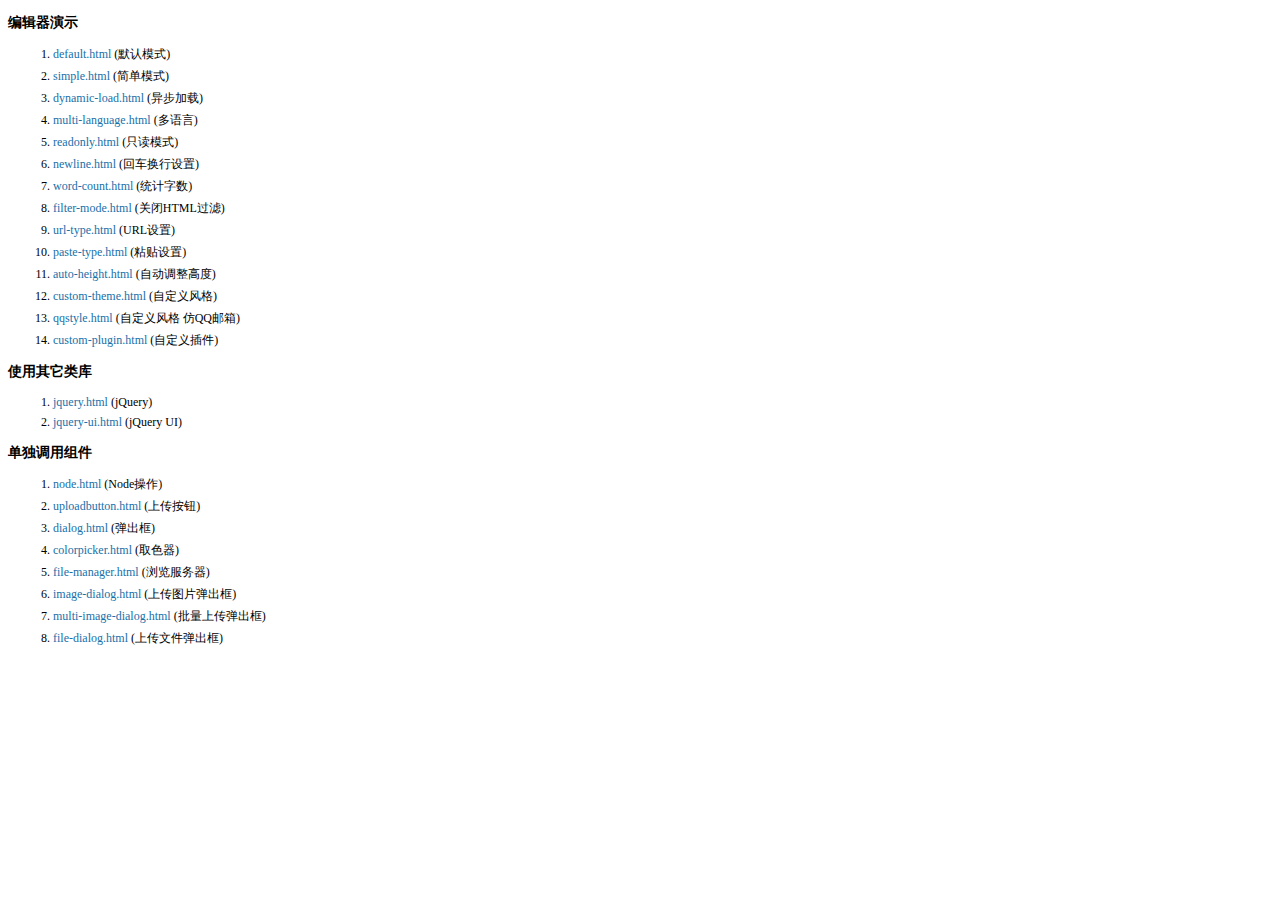
<file: TCS/TCS.Web/admin/js/kindeditor/examples/index.html>
<!doctype html>
<html>
	<head>
		<meta charset="utf-8" />
		<title>KindEditor Examples</title>
		<style>
			body {
				font-size: 12px;
				font-family: Tahoma, Simsun;
			}
			h3 {
				font-size: 14px;
			}
			a {
				color: #1870a9;
				text-decoration: none;
			}
			a:hover {
				color: #BC2A4D;
			}
			li {
				margin: 5px;
			}
		</style>
	</head>
	<body>
		<h3>编辑器演示</h3>
		<ol>
			<li><a href="default.html" target="_blank">default.html</a> (默认模式)</li>
			<li><a href="simple.html" target="_blank">simple.html</a> (简单模式)</li>
			<li><a href="dynamic-load.html" target="_blank">dynamic-load.html</a> (异步加载)</li>
			<li><a href="multi-language.html" target="_blank">multi-language.html</a> (多语言)</li>
			<li><a href="readonly.html" target="_blank">readonly.html</a> (只读模式)</li>
			<li><a href="newline.html" target="_blank">newline.html</a> (回车换行设置)</li>
			<li><a href="word-count.html" target="_blank">word-count.html</a> (统计字数)</li>
			<li><a href="filter-mode.html" target="_blank">filter-mode.html</a> (关闭HTML过滤)</li>
			<li><a href="url-type.html" target="_blank">url-type.html</a> (URL设置)</li>
			<li><a href="paste-type.html" target="_blank">paste-type.html</a> (粘贴设置)</li>
			<li><a href="auto-height.html" target="_blank">auto-height.html</a> (自动调整高度)</li>
			<li><a href="custom-theme.html" target="_blank">custom-theme.html</a> (自定义风格)</li>
			<li><a href="qqstyle.html" target="_blank">qqstyle.html</a> (自定义风格 仿QQ邮箱)</li>
			<li><a href="custom-plugin.html" target="_blank">custom-plugin.html</a> (自定义插件)</li>
		</ol>
		<h3>使用其它类库</h3>
		<ol>
			<li><a href="jquery.html" target="_blank">jquery.html</a> (jQuery)</li>
			<li><a href="jquery-ui.html" target="_blank">jquery-ui.html</a> (jQuery UI)</li>
		</ol>
		<h3>单独调用组件</h3>
		<ol>
			<li><a href="node.html" target="_blank">node.html</a> (Node操作)</li>
			<li><a href="uploadbutton.html" target="_blank">uploadbutton.html</a> (上传按钮)</li>
			<li><a href="dialog.html" target="_blank">dialog.html</a> (弹出框)</li>
			<li><a href="colorpicker.html" target="_blank">colorpicker.html</a> (取色器)</li>
			<li><a href="file-manager.html" target="_blank">file-manager.html</a> (浏览服务器)</li>
			<li><a href="image-dialog.html" target="_blank">image-dialog.html</a> (上传图片弹出框)</li>
			<li><a href="multi-image-dialog.html" target="_blank">multi-image-dialog.html</a> (批量上传弹出框)</li>
			<li><a href="file-dialog.html" target="_blank">file-dialog.html</a> (上传文件弹出框)</li>
		</ol>
	</body>
</html>
</file>
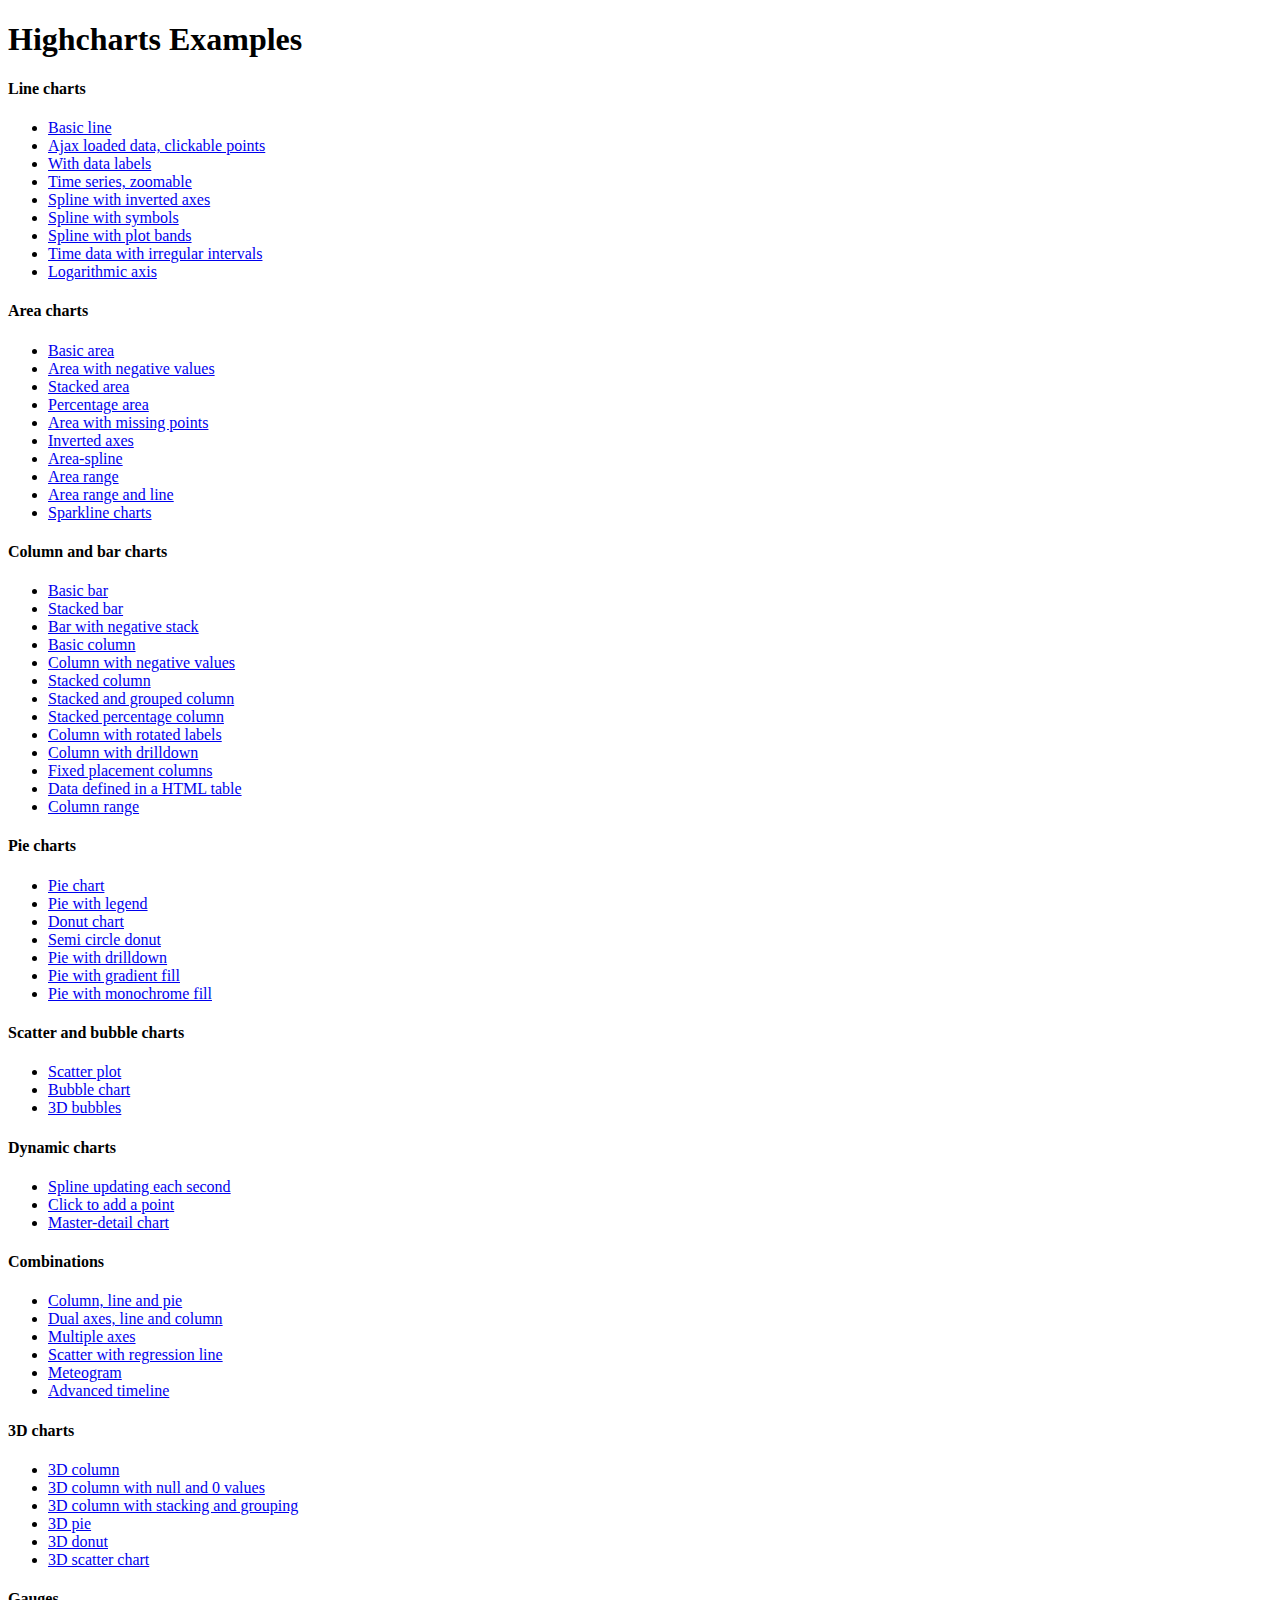
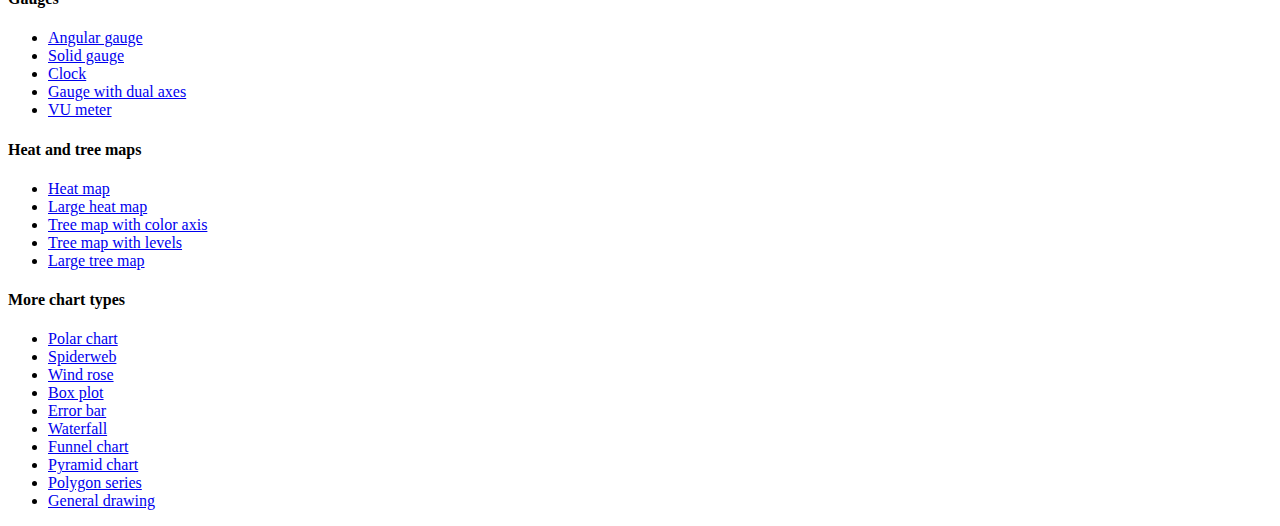
<file: TCS/TCS.Web/admin/lib/Highcharts/4.1.7/index.htm>
<!DOCTYPE HTML PUBLIC "-//W3C//DTD HTML 4.01//EN" "http://www.w3.org/TR/html4/strict.dtd">
<html>
	<head>
		<meta http-equiv="Content-Type" content="text/html; charset=utf-8" />
		<title>Highcharts Examples</title>
	</head>
	<body>
		<h1>Highcharts Examples</h1>
		<h4>Line charts</h4>
		<ul>
			<li><a href="examples/line-basic/index.htm">Basic line</a></li>
			<li><a href="examples/line-ajax/index.htm">Ajax loaded data, clickable points</a></li>
			<li><a href="examples/line-labels/index.htm">With data labels</a></li>
			<li><a href="examples/line-time-series/index.htm">Time series, zoomable</a></li>
			<li><a href="examples/spline-inverted/index.htm">Spline with inverted axes</a></li>
			<li><a href="examples/spline-symbols/index.htm">Spline with symbols</a></li>
			<li><a href="examples/spline-plot-bands/index.htm">Spline with plot bands</a></li>
			<li><a href="examples/spline-irregular-time/index.htm">Time data with irregular intervals</a></li>
			<li><a href="examples/line-log-axis/index.htm">Logarithmic axis</a></li>
		</ul>
		<h4>Area charts</h4>
		<ul>
			<li><a href="examples/area-basic/index.htm">Basic area</a></li>
			<li><a href="examples/area-negative/index.htm">Area with negative values</a></li>
			<li><a href="examples/area-stacked/index.htm">Stacked area</a></li>
			<li><a href="examples/area-stacked-percent/index.htm">Percentage area</a></li>
			<li><a href="examples/area-missing/index.htm">Area with missing points</a></li>
			<li><a href="examples/area-inverted/index.htm">Inverted axes</a></li>
			<li><a href="examples/areaspline/index.htm">Area-spline</a></li>
			<li><a href="examples/arearange/index.htm">Area range</a></li>
			<li><a href="examples/arearange-line/index.htm">Area range and line</a></li>
			<li><a href="examples/sparkline/index.htm">Sparkline charts</a></li>
		</ul>
		<h4>Column and bar charts</h4>
		<ul>
			<li><a href="examples/bar-basic/index.htm">Basic bar</a></li>
			<li><a href="examples/bar-stacked/index.htm">Stacked bar</a></li>
			<li><a href="examples/bar-negative-stack/index.htm">Bar with negative stack</a></li>
			<li><a href="examples/column-basic/index.htm">Basic column</a></li>
			<li><a href="examples/column-negative/index.htm">Column with negative values</a></li>
			<li><a href="examples/column-stacked/index.htm">Stacked column</a></li>
			<li><a href="examples/column-stacked-and-grouped/index.htm">Stacked and grouped column</a></li>
			<li><a href="examples/column-stacked-percent/index.htm">Stacked percentage column</a></li>
			<li><a href="examples/column-rotated-labels/index.htm">Column with rotated labels</a></li>
			<li><a href="examples/column-drilldown/index.htm">Column with drilldown</a></li>
			<li><a href="examples/column-placement/index.htm">Fixed placement columns</a></li>
			<li><a href="examples/column-parsed/index.htm">Data defined in a HTML table</a></li>
			<li><a href="examples/columnrange/index.htm">Column range</a></li>
		</ul>
		<h4>Pie charts</h4>
		<ul>
			<li><a href="examples/pie-basic/index.htm">Pie chart</a></li>
			<li><a href="examples/pie-legend/index.htm">Pie with legend</a></li>
			<li><a href="examples/pie-donut/index.htm">Donut chart</a></li>
			<li><a href="examples/pie-semi-circle/index.htm">Semi circle donut</a></li>
			<li><a href="examples/pie-drilldown/index.htm">Pie with drilldown</a></li>
			<li><a href="examples/pie-gradient/index.htm">Pie with gradient fill</a></li>
			<li><a href="examples/pie-monochrome/index.htm">Pie with monochrome fill</a></li>
		</ul>
		<h4>Scatter and bubble charts</h4>
		<ul>
			<li><a href="examples/scatter/index.htm">Scatter plot</a></li>
			<li><a href="examples/bubble/index.htm">Bubble chart</a></li>
			<li><a href="examples/bubble-3d/index.htm">3D bubbles</a></li>
		</ul>
		<h4>Dynamic charts</h4>
		<ul>
			<li><a href="examples/dynamic-update/index.htm">Spline updating each second</a></li>
			<li><a href="examples/dynamic-click-to-add/index.htm">Click to add a point</a></li>
			<li><a href="examples/dynamic-master-detail/index.htm">Master-detail chart</a></li>
		</ul>
		<h4>Combinations</h4>
		<ul>
			<li><a href="examples/combo/index.htm">Column, line and pie</a></li>
			<li><a href="examples/combo-dual-axes/index.htm">Dual axes, line and column</a></li>
			<li><a href="examples/combo-multi-axes/index.htm">Multiple axes</a></li>
			<li><a href="examples/combo-regression/index.htm">Scatter with regression line</a></li>
			<li><a href="examples/combo-meteogram/index.htm">Meteogram</a></li>
			<li><a href="examples/combo-timeline/index.htm">Advanced timeline</a></li>
		</ul>
		<h4>3D charts</h4>
		<ul>
			<li><a href="examples/3d-column-interactive/index.htm">3D column</a></li>
			<li><a href="examples/3d-column-null-values/index.htm">3D column with null and 0 values</a></li>
			<li><a href="examples/3d-column-stacking-grouping/index.htm">3D column with stacking and grouping</a></li>
			<li><a href="examples/3d-pie/index.htm">3D pie</a></li>
			<li><a href="examples/3d-pie-donut/index.htm">3D donut</a></li>
			<li><a href="examples/3d-scatter-draggable/index.htm">3D scatter chart</a></li>
		</ul>
		<h4>Gauges</h4>
		<ul>
			<li><a href="examples/gauge-speedometer/index.htm">Angular gauge</a></li>
			<li><a href="examples/gauge-solid/index.htm">Solid gauge</a></li>
			<li><a href="examples/gauge-clock/index.htm">Clock</a></li>
			<li><a href="examples/gauge-dual/index.htm">Gauge with dual axes</a></li>
			<li><a href="examples/gauge-vu-meter/index.htm">VU meter</a></li>
		</ul>
		<h4>Heat and tree maps</h4>
		<ul>
			<li><a href="examples/heatmap/index.htm">Heat map</a></li>
			<li><a href="examples/heatmap-canvas/index.htm">Large heat map</a></li>
			<li><a href="examples/treemap-coloraxis/index.htm">Tree map with color axis</a></li>
			<li><a href="examples/treemap-with-levels/index.htm">Tree map with levels</a></li>
			<li><a href="examples/treemap-large-dataset/index.htm">Large tree map</a></li>
		</ul>
		<h4>More chart types</h4>
		<ul>
			<li><a href="examples/polar/index.htm">Polar chart</a></li>
			<li><a href="examples/polar-spider/index.htm">Spiderweb</a></li>
			<li><a href="examples/polar-wind-rose/index.htm">Wind rose</a></li>
			<li><a href="examples/box-plot/index.htm">Box plot</a></li>
			<li><a href="examples/error-bar/index.htm">Error bar</a></li>
			<li><a href="examples/waterfall/index.htm">Waterfall</a></li>
			<li><a href="examples/funnel/index.htm">Funnel chart</a></li>
			<li><a href="examples/pyramid/index.htm">Pyramid chart</a></li>
			<li><a href="examples/polygon/index.htm">Polygon series</a></li>
			<li><a href="examples/renderer/index.htm">General drawing</a></li>
		</ul>
	</body>
</html>
</file>
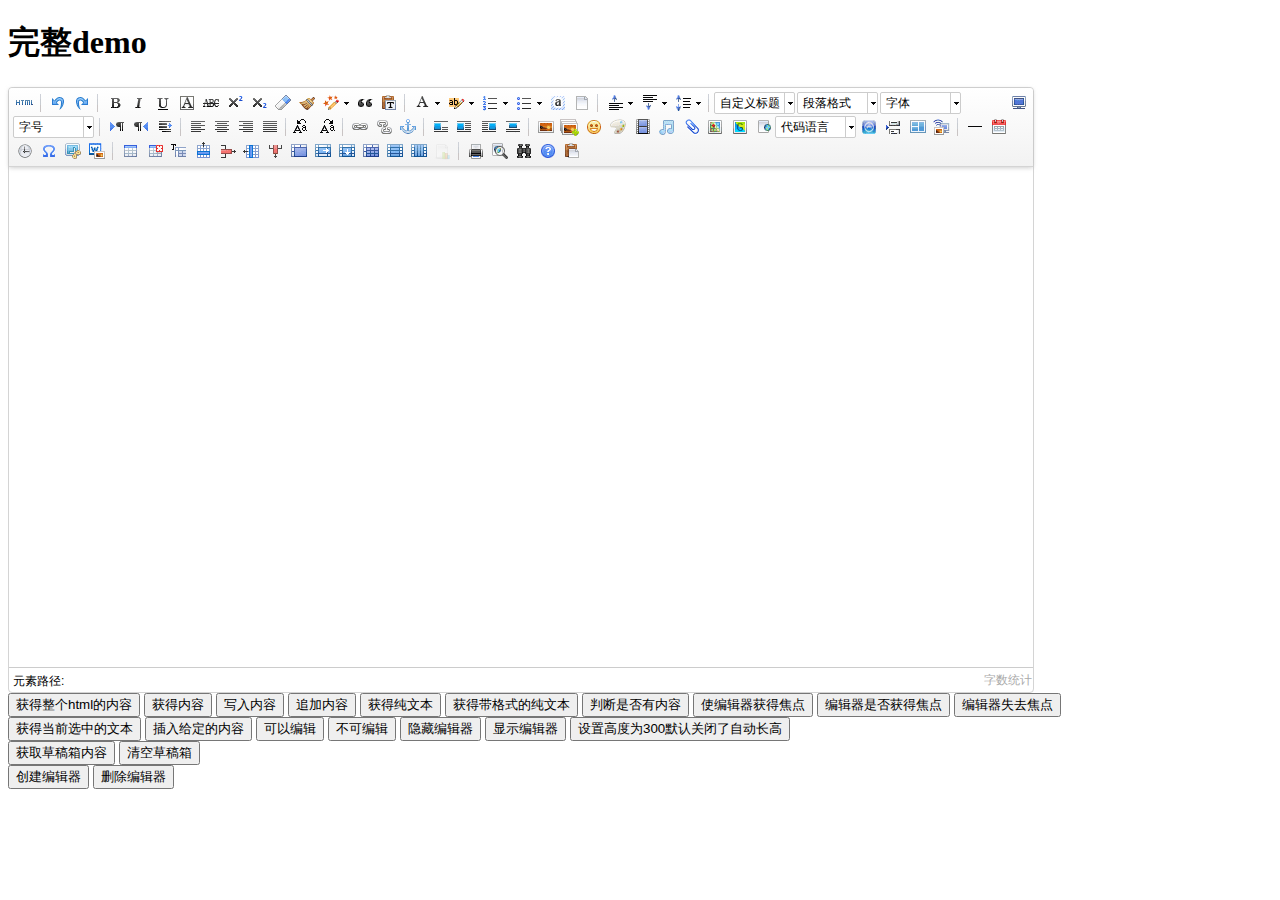
<file: TCS/TCS.Web/admin/lib/ueditor/1.4.3/index.html>
<!DOCTYPE HTML PUBLIC "-//W3C//DTD HTML 4.01 Transitional//EN"
        "http://www.w3.org/TR/html4/loose.dtd">
<html>
<head>
    <title>完整demo</title>
    <meta http-equiv="Content-Type" content="text/html;charset=utf-8"/>
    <script type="text/javascript" charset="utf-8" src="ueditor.config.js"></script>
    <script type="text/javascript" charset="utf-8" src="ueditor.all.min.js"> </script>
    <!--建议手动加在语言，避免在ie下有时因为加载语言失败导致编辑器加载失败-->
    <!--这里加载的语言文件会覆盖你在配置项目里添加的语言类型，比如你在配置项目里配置的是英文，这里加载的中文，那最后就是中文-->
    <script type="text/javascript" charset="utf-8" src="lang/zh-cn/zh-cn.js"></script>

    <style type="text/css">
        div{
            width:100%;
        }
    </style>
</head>
<body>
<div>
    <h1>完整demo</h1>
    <script id="editor" type="text/plain" style="width:1024px;height:500px;"></script>
</div>
<div id="btns">
    <div>
        <button onclick="getAllHtml()">获得整个html的内容</button>
        <button onclick="getContent()">获得内容</button>
        <button onclick="setContent()">写入内容</button>
        <button onclick="setContent(true)">追加内容</button>
        <button onclick="getContentTxt()">获得纯文本</button>
        <button onclick="getPlainTxt()">获得带格式的纯文本</button>
        <button onclick="hasContent()">判断是否有内容</button>
        <button onclick="setFocus()">使编辑器获得焦点</button>
        <button onmousedown="isFocus(event)">编辑器是否获得焦点</button>
        <button onmousedown="setblur(event)" >编辑器失去焦点</button>

    </div>
    <div>
        <button onclick="getText()">获得当前选中的文本</button>
        <button onclick="insertHtml()">插入给定的内容</button>
        <button id="enable" onclick="setEnabled()">可以编辑</button>
        <button onclick="setDisabled()">不可编辑</button>
        <button onclick=" UE.getEditor('editor').setHide()">隐藏编辑器</button>
        <button onclick=" UE.getEditor('editor').setShow()">显示编辑器</button>
        <button onclick=" UE.getEditor('editor').setHeight(300)">设置高度为300默认关闭了自动长高</button>
    </div>

    <div>
        <button onclick="getLocalData()" >获取草稿箱内容</button>
        <button onclick="clearLocalData()" >清空草稿箱</button>
    </div>

</div>
<div>
    <button onclick="createEditor()">
    创建编辑器</button>
    <button onclick="deleteEditor()">
    删除编辑器</button>
</div>

<script type="text/javascript">

    //实例化编辑器
    //建议使用工厂方法getEditor创建和引用编辑器实例，如果在某个闭包下引用该编辑器，直接调用UE.getEditor('editor')就能拿到相关的实例
    var ue = UE.getEditor('editor');


    function isFocus(e){
        alert(UE.getEditor('editor').isFocus());
        UE.dom.domUtils.preventDefault(e)
    }
    function setblur(e){
        UE.getEditor('editor').blur();
        UE.dom.domUtils.preventDefault(e)
    }
    function insertHtml() {
        var value = prompt('插入html代码', '');
        UE.getEditor('editor').execCommand('insertHtml', value)
    }
    function createEditor() {
        enableBtn();
        UE.getEditor('editor');
    }
    function getAllHtml() {
        alert(UE.getEditor('editor').getAllHtml())
    }
    function getContent() {
        var arr = [];
        arr.push("使用editor.getContent()方法可以获得编辑器的内容");
        arr.push("内容为：");
        arr.push(UE.getEditor('editor').getContent());
        alert(arr.join("\n"));
    }
    function getPlainTxt() {
        var arr = [];
        arr.push("使用editor.getPlainTxt()方法可以获得编辑器的带格式的纯文本内容");
        arr.push("内容为：");
        arr.push(UE.getEditor('editor').getPlainTxt());
        alert(arr.join('\n'))
    }
    function setContent(isAppendTo) {
        var arr = [];
        arr.push("使用editor.setContent('欢迎使用ueditor')方法可以设置编辑器的内容");
        UE.getEditor('editor').setContent('欢迎使用ueditor', isAppendTo);
        alert(arr.join("\n"));
    }
    function setDisabled() {
        UE.getEditor('editor').setDisabled('fullscreen');
        disableBtn("enable");
    }

    function setEnabled() {
        UE.getEditor('editor').setEnabled();
        enableBtn();
    }

    function getText() {
        //当你点击按钮时编辑区域已经失去了焦点，如果直接用getText将不会得到内容，所以要在选回来，然后取得内容
        var range = UE.getEditor('editor').selection.getRange();
        range.select();
        var txt = UE.getEditor('editor').selection.getText();
        alert(txt)
    }

    function getContentTxt() {
        var arr = [];
        arr.push("使用editor.getContentTxt()方法可以获得编辑器的纯文本内容");
        arr.push("编辑器的纯文本内容为：");
        arr.push(UE.getEditor('editor').getContentTxt());
        alert(arr.join("\n"));
    }
    function hasContent() {
        var arr = [];
        arr.push("使用editor.hasContents()方法判断编辑器里是否有内容");
        arr.push("判断结果为：");
        arr.push(UE.getEditor('editor').hasContents());
        alert(arr.join("\n"));
    }
    function setFocus() {
        UE.getEditor('editor').focus();
    }
    function deleteEditor() {
        disableBtn();
        UE.getEditor('editor').destroy();
    }
    function disableBtn(str) {
        var div = document.getElementById('btns');
        var btns = UE.dom.domUtils.getElementsByTagName(div, "button");
        for (var i = 0, btn; btn = btns[i++];) {
            if (btn.id == str) {
                UE.dom.domUtils.removeAttributes(btn, ["disabled"]);
            } else {
                btn.setAttribute("disabled", "true");
            }
        }
    }
    function enableBtn() {
        var div = document.getElementById('btns');
        var btns = UE.dom.domUtils.getElementsByTagName(div, "button");
        for (var i = 0, btn; btn = btns[i++];) {
            UE.dom.domUtils.removeAttributes(btn, ["disabled"]);
        }
    }

    function getLocalData () {
        alert(UE.getEditor('editor').execCommand( "getlocaldata" ));
    }

    function clearLocalData () {
        UE.getEditor('editor').execCommand( "clearlocaldata" );
        alert("已清空草稿箱")
    }
</script>
</body>
</html>
</file>
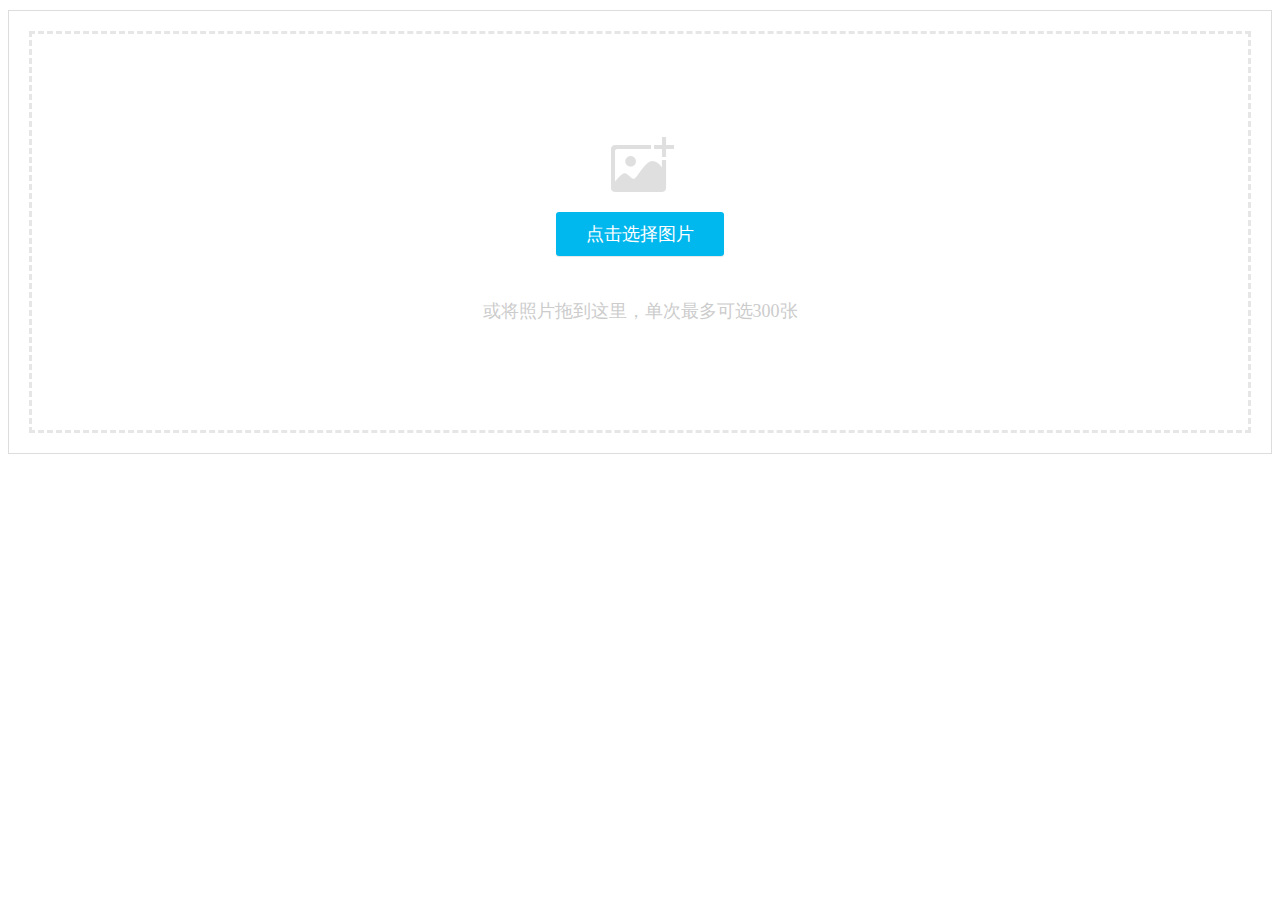
<file: TCS/TCS.Web/admin/lib/webuploader/0.1.5/image-upload/index.html>
<!DOCTYPE HTML>
<html>
<head>
<meta charset="utf-8">
<title>WebUploader演示</title>
<link rel="stylesheet" type="text/css" href="../webuploader.css" />
</head>
<body>
<div class="uploader-list-container">
	<div class="queueList">
		<div id="dndArea" class="placeholder">
			<div id="filePicker-2"></div>
			<p>或将照片拖到这里，单次最多可选300张</p>
		</div>
	</div>
	<div class="statusBar" style="display:none;">
		<div class="progress"> <span class="text">0%</span> <span class="percentage"></span> </div>
		<div class="info"></div>
		<div class="btns">
			<div id="filePicker2"></div>
			<div class="uploadBtn">开始上传</div>
		</div>
	</div>
</div>
<script type="text/javascript" src="../../../jquery/1.9.1/jquery.min.js"></script> 
<script type="text/javascript" src="../webuploader.min.js"></script> 
<script type="text/javascript" src="upload.js"></script>
</body>
</html>
</file>
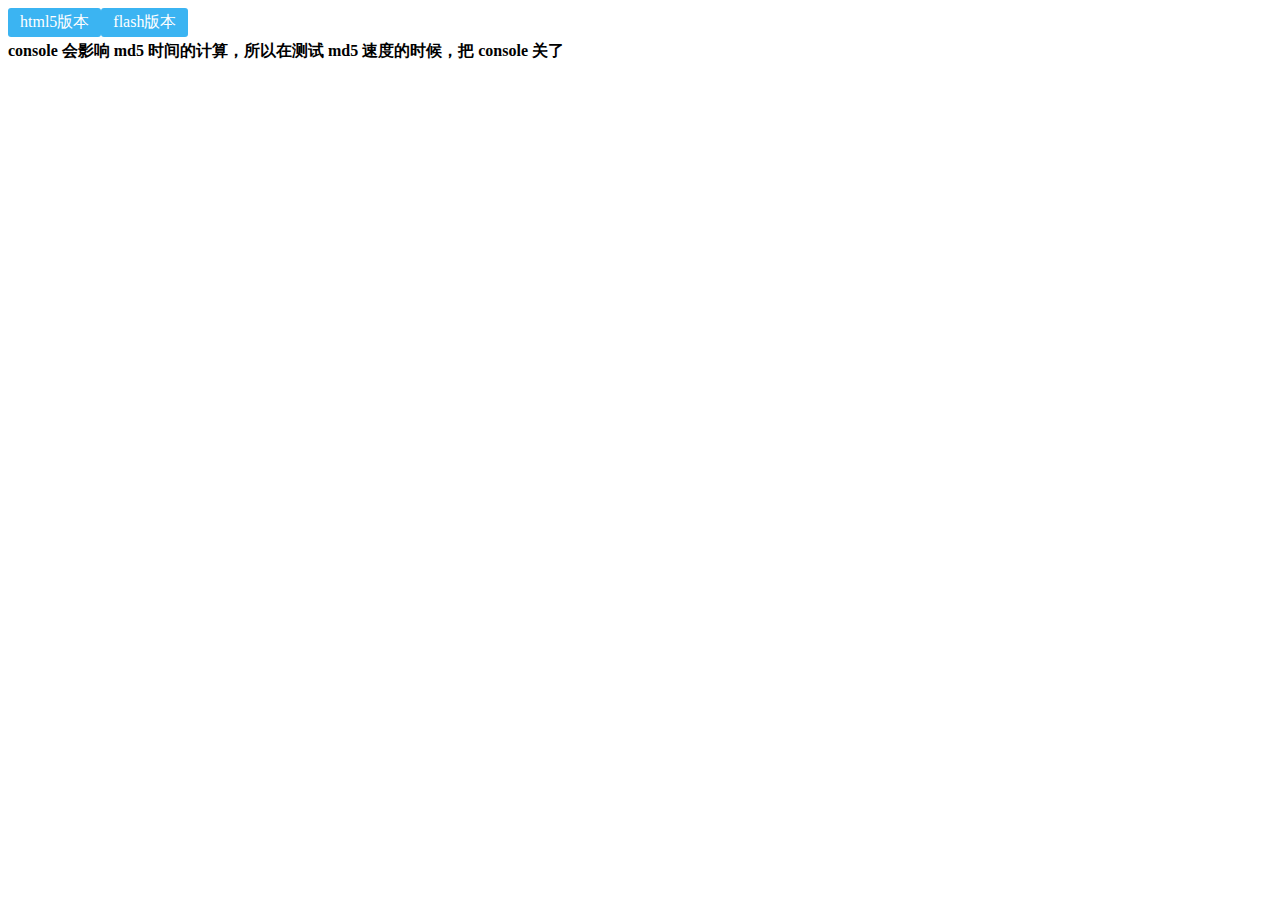
<file: TCS/TCS.Web/admin/lib/webuploader/0.1.5/md5-demo/index.html>
<!DOCTYPE HTML>
<html>
<head>
<meta charset="utf-8">
<title>WebUploader演示 - 带裁剪功能</title>
<link rel="stylesheet" type="text/css" href="../webuploader.css" />
</head>
<body>
<div id="wrapper">
	<div class="uploader-container">
		<div id="filePicker">html5版本</div>
		<div id="filePicker2">flash版本</div>
	</div>
	<div id="log"> <strong>console 会影响 md5 时间的计算，所以在测试 md5 速度的时候，把 console 关了</strong> </div>
</div>
<script type="text/javascript" src="../../../jquery/1.9.1/jquery.min.js"></script> 
<script type="text/javascript" src="../webuploader.min.js"></script> 
<script type="text/javascript" src="script.js"></script>
</body>
</html>
</file>
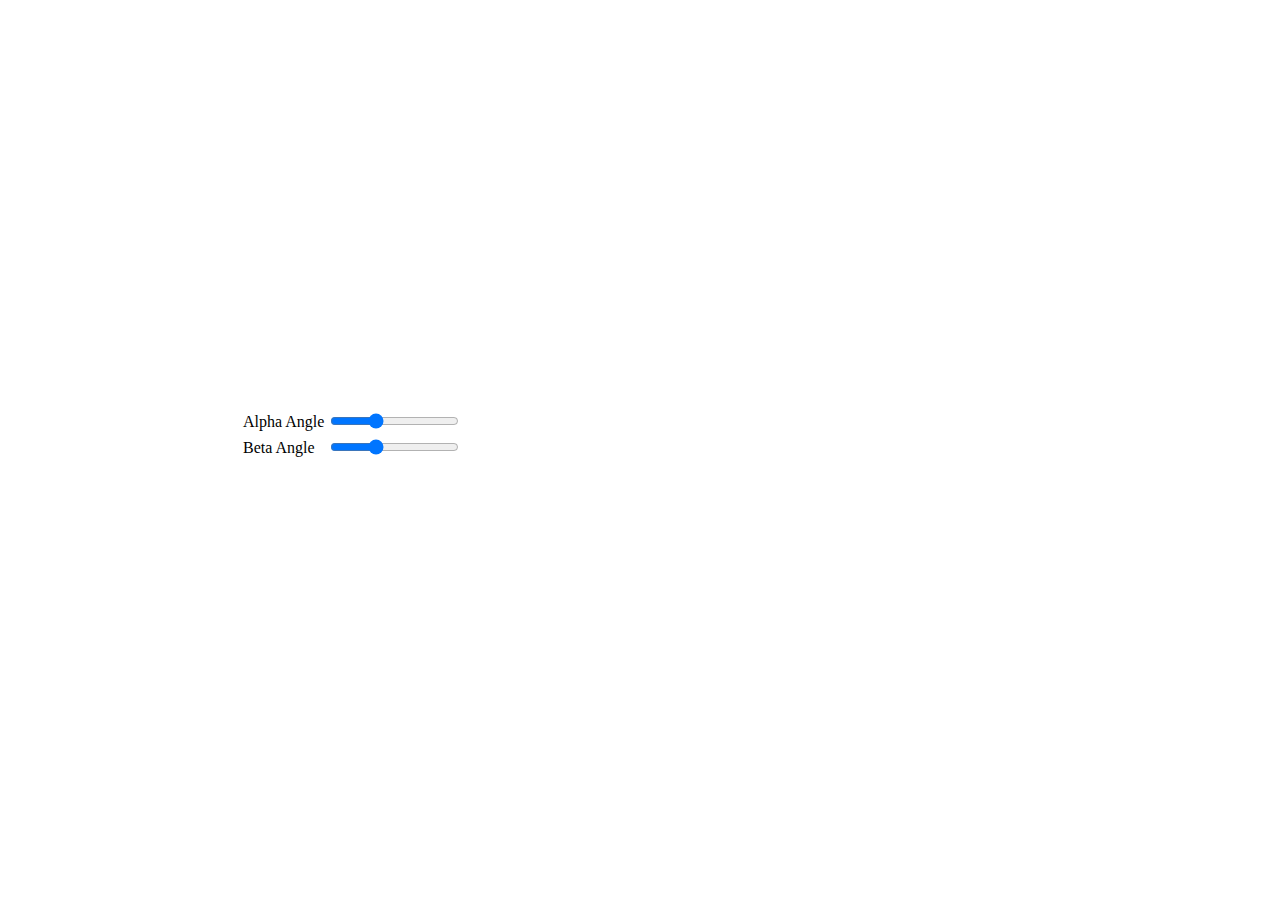
<file: TCS/TCS.Web/admin/lib/Highcharts/4.1.7/examples/3d-column-interactive/index.htm>
<!DOCTYPE HTML>
<html>
	<head>
		<meta http-equiv="Content-Type" content="text/html; charset=utf-8">
		<title>Highcharts Example</title>

		<script type="text/javascript" src="http://cdn.hcharts.cn/jquery/jquery-1.8.2.min.js"></script>
		<style type="text/css">
#container, #sliders {
	min-width: 310px; 
	max-width: 800px;
	margin: 0 auto;
}
#container {
	height: 400px; 
}
		</style>
		<script type="text/javascript">
$(function () {
    // Set up the chart
    var chart = new Highcharts.Chart({
        chart: {
            renderTo: 'container',
            type: 'column',
            margin: 75,
            options3d: {
                enabled: true,
                alpha: 15,
                beta: 15,
                depth: 50,
                viewDistance: 25
            }
        },
        title: {
            text: 'Chart rotation demo'
        },
        subtitle: {
            text: 'Test options by dragging the sliders below'
        },
        plotOptions: {
            column: {
                depth: 25
            }
        },
        series: [{
            data: [29.9, 71.5, 106.4, 129.2, 144.0, 176.0, 135.6, 148.5, 216.4, 194.1, 95.6, 54.4]
        }]
    });

    function showValues() {
        $('#R0-value').html(chart.options.chart.options3d.alpha);
        $('#R1-value').html(chart.options.chart.options3d.beta);
    }

    // Activate the sliders
    $('#R0').on('change', function () {
        chart.options.chart.options3d.alpha = this.value;
        showValues();
        chart.redraw(false);
    });
    $('#R1').on('change', function () {
        chart.options.chart.options3d.beta = this.value;
        showValues();
        chart.redraw(false);
    });

    showValues();
});
		</script>
	</head>
	<body>
<script src="../../js/highcharts.js"></script>
<script src="../../js/highcharts-3d.js"></script>
<script src="../../js/modules/exporting.js"></script>

<div id="container"></div>
<div id="sliders">
	<table>
		<tr><td>Alpha Angle</td><td><input id="R0" type="range" min="0" max="45" value="15"/> <span id="R0-value" class="value"></span></td></tr>
	    <tr><td>Beta Angle</td><td><input id="R1" type="range" min="0" max="45" value="15"/> <span id="R1-value" class="value"></span></td></tr>
	</table>
</div>
	</body>
</html>
</file>
<file: TCS/TCS.Web/admin/lib/webuploader/0.1.5/webuploader.css>
.webuploader-container{position: relative; display:inline-block; vertical-align:top}
.webuploader-element-invisible{position: absolute !important;clip: rect(1px 1px 1px 1px);/* IE6, IE7*/clip: rect(1px,1px,1px,1px)}
.webuploader-pick{position: relative;display: inline-block;cursor: pointer;background:#3bb4f2;padding:4px 12px;color: #fff;text-align: center;border-radius: 3px;overflow: hidden}
.webuploader-pick-hover{background: #00a2d4}
.webuploader-pick-disable{opacity: 0.6;pointer-events:none}
.uploader-list{width: 100%;overflow: hidden}
.btn-uploadstar{vertical-align:top}
.file-item{float: left;position: relative;margin: 0 20px 20px 0;padding: 4px}
.file-item .error{position: absolute;top: 4px;left: 4px;right: 4px;background: red;color: white;text-align: center;height: 20px;font-size: 14px;line-height: 23px}
.file-item .info{position: absolute;left: 4px;bottom: 4px;right: 4px;height: 20px;line-height: 20px;text-indent: 5px;background: rgba(0, 0, 0, 0.6);color: white;overflow: hidden;white-space: nowrap;text-overflow : ellipsis;font-size: 12px;z-index: 10}
.upload-state-done:after{content:"\f00c";font-family: FontAwesome;font-style: normal;font-weight: normal;line-height: 1;-webkit-font-smoothing: antialiased;-moz-osx-font-smoothing: grayscale;font-size: 32px;position: absolute;bottom: 0;right: 4px;color: #4cae4c;z-index: 99}
.cropper-container{position: relative; overflow: hidden; -webkit-user-select: none; -moz-user-select: none; -ms-user-select: none; user-select: none; background-color: #fff; -webkit-tap-highlight-color: transparent; -webkit-touch-callout: none;}
.cropper-container .cropper-modal{position: absolute; top: 0; right: 0; bottom: 0; left: 0; background: #000; filter: alpha(opacity=50); opacity: .5;}
.cropper-container .cropper-dragger{position: absolute; top: 10%; left: 10%; width: 80%; height: 80%;}
.cropper-container .cropper-preview{display: block; width: 100%; height: 100%; -webkit-box-sizing: border-box; -moz-box-sizing: border-box; box-sizing: border-box; overflow: hidden; border-color: #69f; border-color: rgba(51, 102, 255, .75); border-style: solid; border-width: 1px;}
.cropper-container .cropper-dashed{position: absolute; display: block; filter: alpha(opacity=50); border: 0 dashed #fff; opacity: .5;}
.cropper-container .dashed-h{top: 33.3%; left: 0; width: 100%; height: 33.3%; border-top-width: 1px; border-bottom-width: 1px;}
.cropper-container .dashed-v{top: 0; left: 33.3%; width: 33.3%; height: 100%; border-right-width: 1px; border-left-width: 1px;}
.cropper-container .cropper-face,
.cropper-container .cropper-line,
.cropper-container .cropper-point{position: absolute; display: block; width: 100%; height: 100%; filter: alpha(opacity=10); opacity: .1;}
.cropper-container .cropper-face{top: 0; left: 0; cursor: move; background-color: #fff;}
.cropper-container .cropper-line{background-color: #69f;}
.cropper-container .line-e{top: 0; right: -2px; width: 5px; cursor: e-resize;}
.cropper-container .line-n{top: -2px; left: 0; height: 5px; cursor: n-resize;}
.cropper-container .line-w{top: 0; left: -2px; width: 5px; cursor: w-resize;}
.cropper-container .line-s{bottom: -2px; left: 0; height: 5px; cursor: s-resize;}
.cropper-container .cropper-point{width: 5px; height: 5px; background-color: #69f; filter: alpha(opacity=75); opacity: .75;}
.cropper-container .point-e{top: 49%; right: -2px; cursor: e-resize;}
.cropper-container .point-n{top: -2px; left: 49%; cursor: n-resize;}
.cropper-container .point-w{top: 49%; left: -2px; cursor: w-resize;}
.cropper-container .point-s{bottom: -2px; left: 49%; cursor: s-resize;}
.cropper-container .point-ne{top: -2px; right: -2px; cursor: ne-resize;}
.cropper-container .point-nw{top: -2px; left: -2px; cursor: nw-resize;}
.cropper-container .point-sw{bottom: -2px; left: -2px; cursor: sw-resize;}
.cropper-container .point-se{right: -2px; bottom: -2px; width: 20px; height: 20px; cursor: se-resize; filter: alpha(opacity=100); opacity: 1;}
.cropper-container .point-se:before{position: absolute; right: -50%; bottom: -50%; display: block; width: 200%; height: 200%; content: " "; background-color: #69f; filter: alpha(opacity=0); opacity: 0;}
@media (min-width: 768px){.cropper-container .point-se{width: 15px; height: 15px;}}
@media (min-width: 992px){.cropper-container .point-se{width: 10px; height: 10px;}}
@media (min-width: 1200px){.cropper-container .point-se{width: 5px; height: 5px; filter: alpha(opacity=75); opacity: .75;}}
.cropper-hidden{display: none !important;}
.img-preview{width: 160px; height: 90px; margin-top: 1em; border: 1px solid #ccc;}


.uploader-list-container{color: #838383; font-size: 12px; margin-top: 10px; background-color: #FFF; border:solid 1px #ddd}
.uploader-list-container .queueList{margin: 20px;}
.element-invisible{position: absolute !important; clip: rect(1px 1px 1px 1px); /* IE6, IE7 */ clip: rect(1px,1px,1px,1px);}
.uploader-list-container .placeholder{border: 3px dashed #e6e6e6; min-height: 238px; padding-top: 158px; text-align: center; background: url(images/image.png) center 93px no-repeat; color: #cccccc; font-size: 18px; position: relative;}
.uploader-list-container .placeholder .webuploader-pick{font-size: 18px; background: #00b7ee; border-radius: 3px; line-height: 44px; padding: 0 30px; color: #fff; display: inline-block; margin: 20px auto; cursor: pointer; box-shadow: 0 1px 1px rgba(0, 0, 0, 0.1);}
.uploader-list-container .placeholder .webuploader-pick-hover{background: #00a2d4;}
.uploader-list-container .placeholder .flashTip{color: #666666; font-size: 12px; position: absolute; width: 100%; text-align: center; bottom: 20px;}
.uploader-list-container .placeholder .flashTip a{color: #0785d1; text-decoration: none;}
.uploader-list-container .placeholder .flashTip a:hover{text-decoration: underline;}
.uploader-list-container .placeholder.webuploader-dnd-over{border-color: #999999;}
.uploader-list-container .placeholder.webuploader-dnd-over.webuploader-dnd-denied{border-color: red;}
.uploader-list-container .filelist{list-style: none; margin: 0; padding: 0;}
.uploader-list-container .filelist:after{content: ''; display: block; width: 0; height: 0; overflow: hidden; clear: both;}
.uploader-list-container .filelist li{width: 110px; height: 110px; background: url(images/bg.png) no-repeat; text-align: center; margin: 0 8px 20px 0; position: relative; display: inline; float: left; overflow: hidden; font-size: 12px;}
.uploader-list-container .filelist li p.log{position: relative; top: -45px;}
.uploader-list-container .filelist li p.title{position: absolute; top: 0; left: 0; width: 100%; overflow: hidden; white-space: nowrap; text-overflow : ellipsis; top: 5px; text-indent: 5px; text-align: left;}
.uploader-list-container .filelist li p.progress{position: absolute; width: 100%; bottom: 0; left: 0; height: 8px; overflow: hidden; z-index: 50;}
.uploader-list-container .filelist li p.progress span{display: none; overflow: hidden; width: 0; height: 100%; background: #1483d8 url(images/progress.png) repeat-x; -webit-transition: width 200ms linear; -moz-transition: width 200ms linear; -o-transition: width 200ms linear; -ms-transition: width 200ms linear; transition: width 200ms linear; -webkit-animation: progressmove 2s linear infinite; -moz-animation: progressmove 2s linear infinite; -o-animation: progressmove 2s linear infinite; -ms-animation: progressmove 2s linear infinite; animation: progressmove 2s linear infinite; -webkit-transform: translateZ(0);}
@-webkit-keyframes progressmove{0%{background-position: 0 0;} 100%{background-position: 17px 0;}}
@-moz-keyframes progressmove{0%{background-position: 0 0;} 100%{background-position: 17px 0;}}
@keyframes progressmove{0%{background-position: 0 0;} 100%{background-position: 17px 0;}}
.uploader-list-container .filelist li p.imgWrap{position: relative; z-index: 2; line-height: 110px; vertical-align: middle; overflow: hidden; width: 110px; height: 110px; -webkit-transform-origin: 50% 50%; -moz-transform-origin: 50% 50%; -o-transform-origin: 50% 50%; -ms-transform-origin: 50% 50%; transform-origin: 50% 50%; -webit-transition: 200ms ease-out; -moz-transition: 200ms ease-out; -o-transition: 200ms ease-out; -ms-transition: 200ms ease-out; transition: 200ms ease-out;}
.uploader-list-container .filelist li img{width: 100%;}
.uploader-list-container .filelist li p.error{background: #f43838; color: #fff; position: absolute; bottom: 0; left: 0; height: 28px; line-height: 28px; width: 100%; z-index: 100;}
.uploader-list-container .filelist li .success{display: block; position: absolute; left: 0; bottom: 0; height: 40px; width: 100%; z-index: 200; background: url(images/success.png) no-repeat right bottom;}
.uploader-list-container .filelist div.file-panel{position: absolute; height: 0; filter: progid:DXImageTransform.Microsoft.gradient(GradientType=0,startColorstr='#80000000', endColorstr='#80000000')\0; background: rgba( 0, 0, 0, 0.5 ); width: 100%; top: 0; left: 0; overflow: hidden; z-index: 300;}
.uploader-list-container .filelist div.file-panel span{width: 24px; height: 24px; display: inline; float: right; text-indent: -9999px; overflow: hidden; background: url(images/icons.png) no-repeat; margin: 5px 1px 1px; cursor: pointer;}
.uploader-list-container .filelist div.file-panel span.rotateLeft{background-position: 0 -24px;}
.uploader-list-container .filelist div.file-panel span.rotateLeft:hover{background-position: 0 0;}
.uploader-list-container .filelist div.file-panel span.rotateRight{background-position: -24px -24px;}
.uploader-list-container .filelist div.file-panel span.rotateRight:hover{background-position: -24px 0;}
.uploader-list-container .filelist div.file-panel span.cancel{background-position: -48px -24px;}
.uploader-list-container .filelist div.file-panel span.cancel:hover{background-position: -48px 0;}
.uploader-list-container .statusBar{height: 63px; border-top: 1px solid #dadada; padding: 0 20px; line-height: 63px; vertical-align: middle; position: relative;}
.uploader-list-container .statusBar .progress{border: 1px solid #1483d8; width: 198px; background: #fff; height: 18px; position: relative; display: inline-block; text-align: center; line-height: 20px; color: #6dbfff; position: relative; margin-right: 10px;}
.uploader-list-container .statusBar .progress span.percentage{width: 0; height: 100%; left: 0; top: 0; background: #1483d8; position: absolute;}
.uploader-list-container .statusBar .progress span.text{position: relative; z-index: 10;}
.uploader-list-container .statusBar .info{display: inline-block; font-size: 14px; color: #666666;}
.uploader-list-container .statusBar .btns{position: absolute; top: 10px; right: 20px; line-height: 40px;}
#filePicker{display: inline-block; float: left;}
.uploader-list-container .statusBar .btns .webuploader-pick,
.uploader-list-container .statusBar .btns .uploadBtn,
.uploader-list-container .statusBar .btns .uploadBtn.state-uploading,
.uploader-list-container .statusBar .btns .uploadBtn.state-paused{background: #ffffff; border: 1px solid #cfcfcf; color: #565656; padding: 0 18px; display: inline-block; border-radius: 3px; margin-left: 10px; cursor: pointer; font-size: 14px; float: left;}
.uploader-list-container .statusBar .btns .webuploader-pick-hover,
.uploader-list-container .statusBar .btns .uploadBtn:hover,
.uploader-list-container .statusBar .btns .uploadBtn.state-uploading:hover,
.uploader-list-container .statusBar .btns .uploadBtn.state-paused:hover{background: #f0f0f0;}
.uploader-list-container .statusBar .btns .uploadBtn{background: #00b7ee; color: #fff; border-color: transparent;}
.uploader-list-container .statusBar .btns .uploadBtn:hover{background: #00a2d4;}
.uploader-list-container .statusBar .btns .uploadBtn.disabled{pointer-events: none; opacity: 0.6;}
</file>
